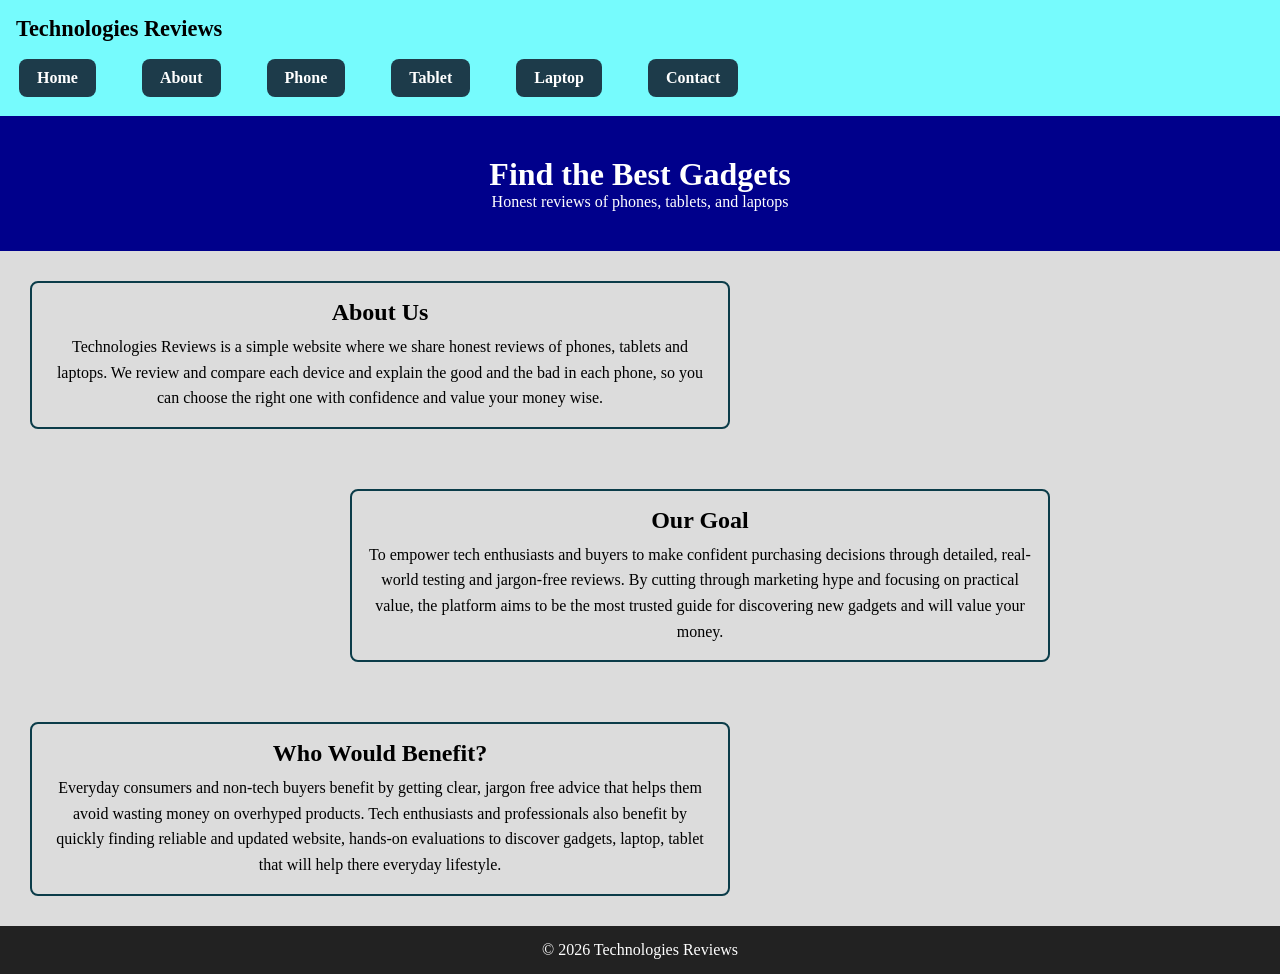
<file: about.html>
<!DOCTYPE html>
<html>

<head>
  <meta charset="UTF-8">
  <meta name="viewport" content="width=device-width, initial-scale=1">
  <title>about</title>
       <link rel="stylesheet" href="style.css">
</head>

<body>
  <body class="a">
  <nav>
   <h1>Technologies Reviews</h1>
   
   <ul>
  <li><a href="index.html">Home</a></li>
  <li><a href="about.html">About</a></li>
  <li><a href="phone.html">Phone</a></li>
  <li><a href="tablet.html">Tablet</a></li>
  <li><a href="laptop.html">Laptop</a></li>
  <li><a href="contact.html">Contact</a></li>
  
</ul>
   
   
   
  </nav>
  <div class="banner">
  <h1>Find the Best Gadgets</h1>
  <p>Honest reviews of phones, tablets, and laptops</p>
</div>
    
  <div id="" class="about">
  <h2>About Us</h2>
  <p>
    Technologies Reviews is a simple website where we share honest
    reviews of phones, tablets and laptops. We review and compare each device and
    explain the good and the bad in each phone, so you can choose
    the right one with confidence and value your money wise.
  </p>
</div>

<div class="goal">
  <h2>Our Goal</h2>
  <p>To empower tech enthusiasts and buyers to make confident purchasing decisions through detailed, real-world testing and jargon-free reviews. By cutting through marketing hype and focusing on practical value, the platform aims to be the most trusted guide for discovering new gadgets and will value your money.
</p>

</div>


<div class="benefit">
  <h2>Who Would Benefit?</h2>
  <p>Everyday consumers and non-tech buyers benefit by getting clear, jargon free advice that helps them avoid wasting money on overhyped products. Tech enthusiasts and professionals also benefit by quickly finding reliable and updated website, hands-on evaluations to discover gadgets, laptop, tablet that will help there everyday lifestyle.</p>
</div>










  
  <footer>
  <p>© 2026 Technologies Reviews</p>
</footer>
</body>

</html>
</file>
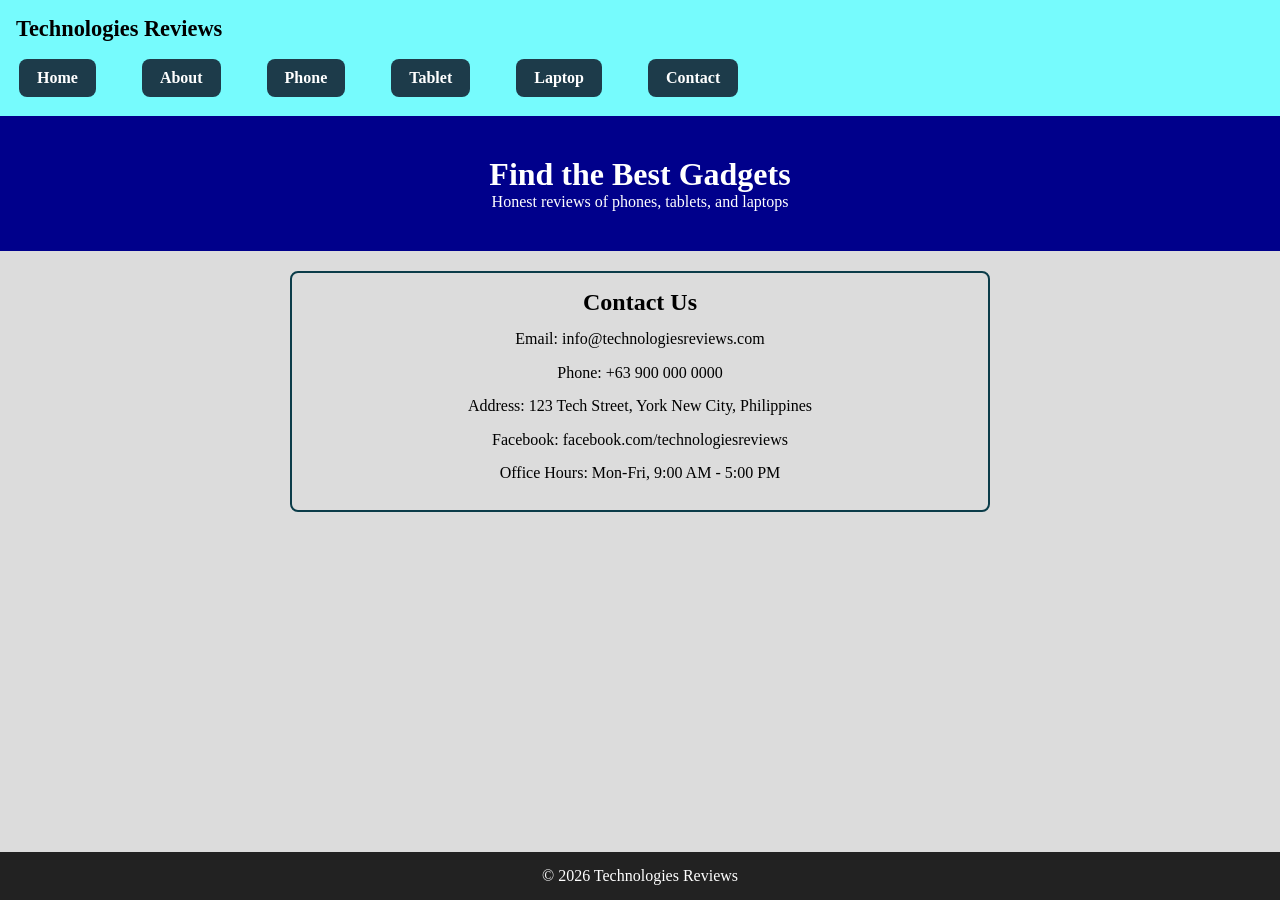
<file: contact.html>
<!DOCTYPE html>
<html>

<head>
  <meta charset="UTF-8">
  <meta name="viewport" content="width=device-width, initial-scale=1">
  <title></title>
  <link rel="stylesheet" href="style.css">
</head>

<body class="a">
  <nav>
    <h1>Technologies Reviews</h1>
    
    <ul>
      <li><a href="index.html">Home</a></li>
      <li><a href="about.html">About</a></li>
      <li><a href="phone.html">Phone</a></li>
      <li><a href="tablet.html">Tablet</a></li>
      <li><a href="laptop.html">Laptop</a></li>
      <li><a href="contact.html">Contact</a></li>
      
    </ul>
    
    
    
  </nav>
  
  <div class="banner">
    <h1>Find the Best Gadgets</h1>
    <p>Honest reviews of phones, tablets, and laptops</p>
  </div>
  
    <div>
  
</div>
<section class="contact">
  <h2>Contact Us</h2>
  <ul>
    <li>Email: info@technologiesreviews.com</li>
    <li>Phone: +63 900 000 0000</li>
    <li>Address: 123 Tech Street, York New City, Philippines</li>
    <li>Facebook: facebook.com/technologiesreviews</li>
    <li>Office Hours: Mon-Fri, 9:00 AM - 5:00 PM</li>
  </ul>
</section>



    <footer>
  <p>© 2026 Technologies Reviews</p>
</footer>
</body>

</html>
</file>
<file: style.css>
.a {
  background-color: gainsboro;
}

* {
  box-sizing: border-box;
  margin: 0;
  padding: 0;
}

body {
  font-family: 'Times New Roman', Times, serif;
  background: #dcdcdc;
  min-height: 100vh;
  display: flex;
  flex-direction: column;
}

img {
  width: 100%;
  height: 400px;
  object-fit: cover;
  border-radius: 5px;
}

img:hover {
  transform: scale(1.05);
}

section {
  padding: 10px;
}

nav {
  background-color: #76fbfd;
  display: flex;
  align-items: flex-start;
  flex-direction: column;
  gap: 14px;
  padding: 16px;
}

nav h1 {
  font-size: 1.4rem;
  color: #000;
}

nav ul {
  display: flex;
  gap: 40px;
  list-style: none;
  overflow-x: auto;
  max-width: 100%;
}

nav a {
  background: #1d3b4a;
  color: white;
  padding: 10px 18px;
  margin: 3px;
  border-radius: 8px;
  text-decoration: none;
  display: inline-block;
  font-size: 1rem;
  font-weight: 600;
}

nav a:hover {
  background: #1b7f99;
  outline: none;
}

.banner {
  background-color: darkblue;
  color: white;
  text-align: center;
  padding: 40px;
}

.b {
  text-align: center;
}

.row {
  display: flex;
  gap: 10px;
  text-align: center;
}

.box {
  flex: 1;
}

#about {
  border: 2px solid #1d3b4a;
  border-radius: 8px;
  margin: 10px;
}

.about,
.goal,
.benefit {
  border: 2px solid #0b3c49;
  border-radius: 8px;
  padding: 16px;
  max-width: 700px;
  text-align: center;
}

.about,
.benefit {
  margin: 30px 350px 30px 30px;
}

.goal {
  margin: 30px 30px 30px 350px;
}

.about h2,
.goal h2,
.benefit h2 {
  margin-bottom: 8px;
}

.about p,
.goal p,
.benefit p {
  line-height: 1.6;
}

.phone,
.tablet,
.laptop {
  text-align: center;
  padding-top: 10px;
}

.honor, .iqoo, .xiaomi, .motorola, .vivo,
.xiaomipad, .iqoopad, .rmagicpad, .legion, .vivopad,
.macbook, .omnibook, .asus, .lenovoyogaslim, .razer {
  border: 2px solid #0b3c49;
  border-radius: 8px;
  padding: 16px;
  margin: 20px auto;
  width: 92%;
  max-width: 700px;
  display: grid;
  grid-template-columns: 40% 1fr;
  gap: 20px;
  align-items: center;
}

:is(.honor, .iqoo, .xiaomi, .motorola, .vivo,
.xiaomipad, .iqoopad, .rmagicpad, .legion, .vivopad,
.macbook, .omnibook, .asus, .lenovoyogaslim, .razer) h2 {
  grid-column: 1 / -1;
  order: -1;
  text-align: center;
}

:is(.honor, .iqoo, .xiaomi, .motorola, .vivo,
.xiaomipad, .iqoopad, .rmagicpad, .legion, .vivopad,
.macbook, .omnibook, .asus, .lenovoyogaslim, .razer) img {
  width: 100%;
  height: auto;
  object-fit: contain;
}

:is(.honor, .iqoo, .xiaomi, .motorola, .vivo,
.xiaomipad, .iqoopad, .rmagicpad, .legion, .vivopad,
.macbook, .omnibook, .asus, .lenovoyogaslim, .razer) ul {
  display: block;
  list-style: disc;
  padding-left: 20px;
  text-align: left;
}

.contact {
  border: 2px solid #0b3c49;
  border-radius: 8px;
  padding: 16px;
  margin: 20px auto;
  width: 92%;
  max-width: 700px;
  text-align: center;
}

.contact h2 {
  margin-bottom: 10px;
}

.contact ul {
  display: block;
  list-style: none;
}

.contact li {
  margin: 8px 0;
  line-height: 1.6;
}

footer {
  background-color: #222;
  color: white;
  text-align: center;
  padding: 15px;
  margin-top: auto;
}

@media (max-width: 700px) {

  .row {
    flex-direction: column;
  }

  img {
    height: 250px;
  }

  .about,
  .goal,
  .benefit {
    margin: 16px auto;
    width: 92%;
  }

  .honor, .iqoo, .xiaomi, .motorola, .vivo,
  .xiaomipad, .iqoopad, .rmagicpad, .legion, .vivopad,
  .macbook, .omnibook, .asus, .lenovoyogaslim, .razer {
    grid-template-columns: 1fr;
  }

  :is(.honor, .iqoo, .xiaomi, .motorola, .vivo,
  .xiaomipad, .iqoopad, .rmagicpad, .legion, .vivopad,
  .macbook, .omnibook, .asus, .lenovoyogaslim, .razer) img {
    width: 80%;
    height: auto;
    margin: 0 auto;
    display: block;
  }

}
</file>
